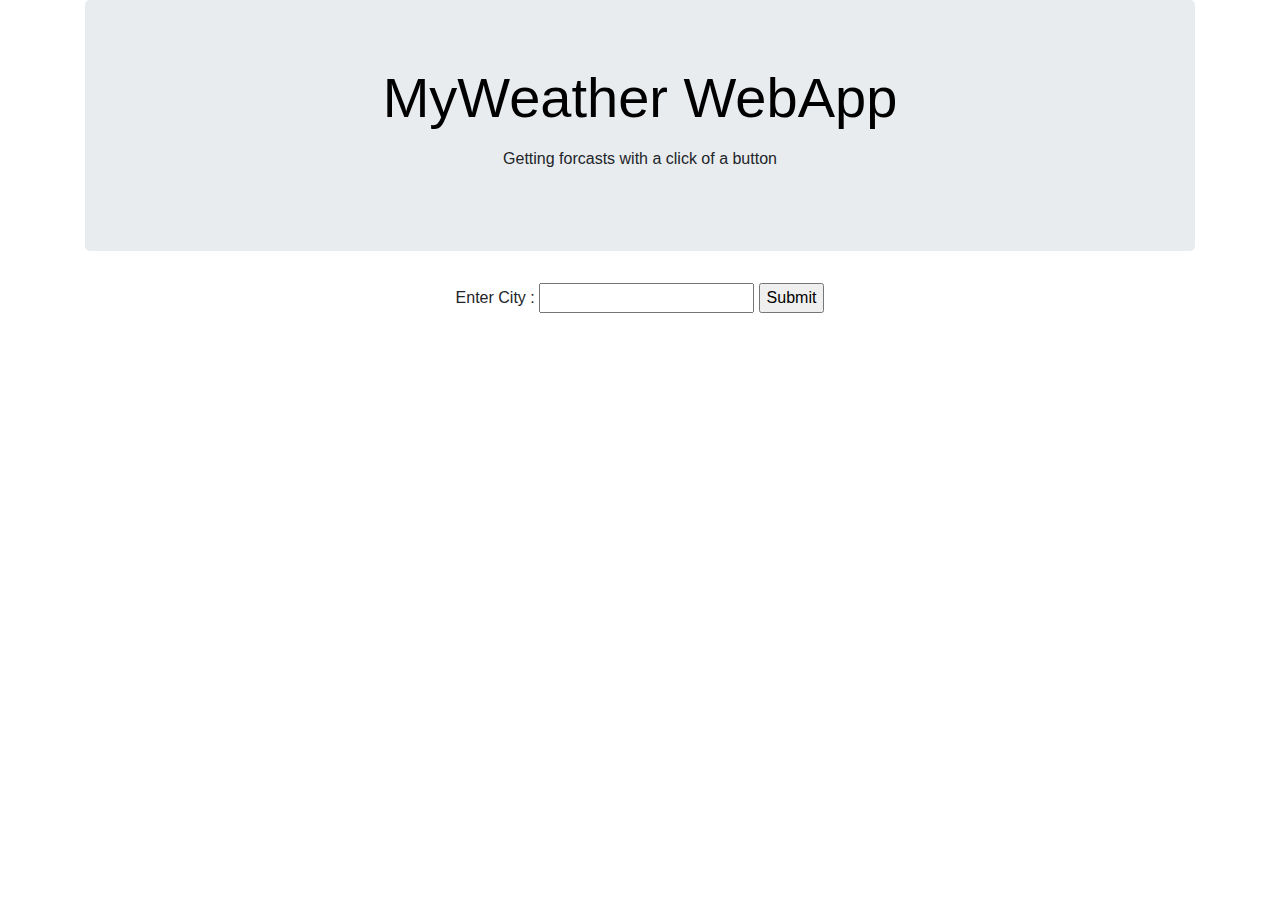
<file: templates/weather.html>
<html>
	<head>
        <title>Request Example</title>
        <link rel="stylesheet" href = "style.css" />
        <link rel="stylesheet" href="https://stackpath.bootstrapcdn.com/bootstrap/4.4.1/css/bootstrap.min.css" integrity="sha384-Vkoo8x4CGsO3+Hhxv8T/Q5PaXtkKtu6ug5TOeNV6gBiFeWPGFN9MuhOf23Q9Ifjh" crossorigin="anonymous">
	</head>
	<body>
        <div class="mx-auto container text-center">
            <div class="jumbotron back">
              <h1 class = "mb-3 display-4 section-header">MyWeather WebApp</h1>
              <p>Getting forcasts with a click of a button</p>
            </div>
        <div>
		<form method="POST">
			Enter City : <input type="text" name="city">
			<input type="submit">
        </form>
        
        
	</body>
</html>
</file>
<file: templates/style.css>
.section-header {
    text-align: center;
    margin: 0;
    font-size: 4em;
    font-weight: normal;
    color: black;  
}

.back {
  background-color:lightblue;
}
</file>
